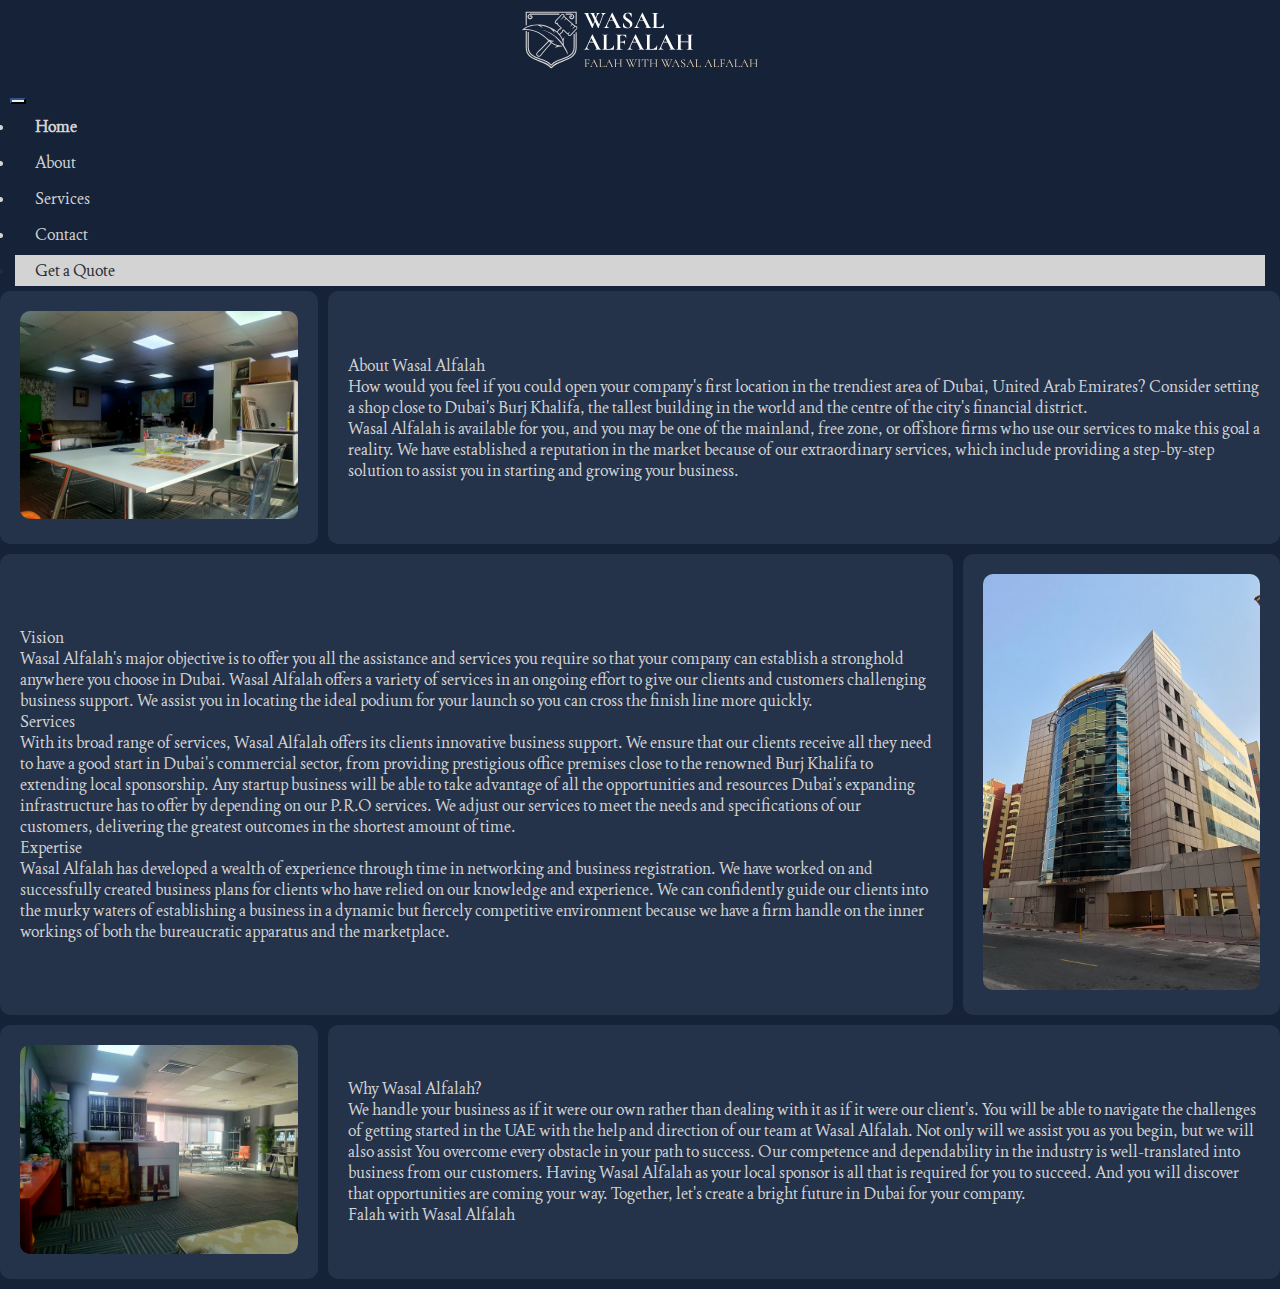
<file: About Us-WA.html>
<!DOCTYPE html>
<html lang="en">
<head>
    <meta charset="UTF-8">
    <meta http-equiv="X-UA-Compatible" content="IE=edge">
    <meta name="viewport" content="width=device-width, initial-scale=1.0">
    <link rel="stylesheet" href="https://pro.fontawesome.com/releases/v5.10.0/css/all.css" integrity="sha384-AYmEC3Yw5cVb3ZcuHtOA93w35dYTsvhLPVnYs9eStHfGJvOvKxVfELGroGkvsg+p" crossorigin="anonymous"/>
    <link href="https://cdn.jsdelivr.net/npm/bootstrap@5.0.0-beta2/dist/css/bootstrap.min.css" rel="stylesheet"
    integrity="sha384-BmbxuPwQa2lc/FVzBcNJ7UAyJxM6wuqIj61tLrc4wSX0szH/Ev+nYRRuWlolflfl" crossorigin="anonymous">
    <link rel="stylesheet" href="https://cdn.jsdelivr.net/npm/bootstrap-icons@1.3.0/font/bootstrap-icons.css">
    <link rel="icon" type="image/png" href="images/123.png" />
    <link rel="stylesheet" href="css/styles.css">
    <link rel="stylesheet" href="css/about-style.css">
    <title>Wasal Alfalah</title>
</head>
<style>
.navbar-nav li:hover > ul.dropdown-menu {
        display: block;
        background: #EDC56D;
    }
    .dropdown-submenu {
        position: relative;
        
    }
   .dropdown-submenu>.dropdown-menu {
        top: 0;
        left: 100%;
        margin-top: -6px;
    }
    /* rotate caret on hover */
    .dropdown-menu > li > a:hover:after {
        text-decoration: underline;
        transform: rotate(-90deg);
    }
    
    
    ul li:before{
        display: none!important;
    }
    ul li {
        position: relative;
        margin-left: 0px!important;
    }
    .fa-check-square-o:before {
        content: "\f046";
    }
    
    .gulf-news{ background-color: #272c33; }
    .gulf-news h2{ font-size: 40px; color: #fff; padding-bottom: 20px; }
    .gulf-news p{color: #edc56d; font-size: 20px; text-align: justify; padding-bottom: 40px; line-height: 27px;}
    .gulf-news a {background-color: #edc56d; color: #272c33; padding: 10px; font-size: 20px;}
    @media only screen and (max-width: 763px){
    #kCiD1d2epTNzrfZt2gTSGxJab6mEF9S6>.row .container {
        width: 320px!important;
        height: 959px!important;
        position: relative;
        display: block;
    }
}
</style>
<body>
    <header>
        <nav class="navbar sticky-top shadow navbar-expand-lg navbar-light bg-light">
            <div class="container-fluid">
                <a class="navbar-brand hvr-grow" href=""><img src="images/logo-svg.svg" class="mainlogo"
                    alt=""></a>
                <button class="navbar-toggler" type="button" data-bs-toggle="collapse" data-bs-target="#navbarNav"
                    aria-controls="navbarNav" aria-expanded="false" aria-label="Toggle navigation">
                    <span class="navbar-toggler-icon"></span>
                </button>
                <div class="collapse navbar-collapse" id="navbarNav">
                    <ul class="navbar-nav ms-auto">
                        <li class="nav-item">
                            <a class="nav-link hvr-underline-from-left active" href="index.html">Home</a>
                        </li>
                        <li class="nav-item">
                            <a class="nav-link hvr-underline-from-left" href="About Us-WA.html">About</a>
                        </li>
                        <li class="nav-item">
                            <a class="nav-link hvr-underline-from-left" href="ServicesWA.html">Services</a>
                        </li>
                        <li class="nav-item">
                <a class="nav-link hvr-underline-from-left" href="Contact-WA.html">Contact</a>
            </li>
            <li class="nav-item quoter">
                <a class="nav-link hvr-forward" href="">Get a Quote</a>
            </li>
        </ul>
    </div>
</div>
</nav>
</header>

<head>
    <link rel="preconnect" href="https://fonts.googleapis.com">
    <link rel="preconnect" href="https://fonts.gstatic.com" crossorigin>
    <link href="https://fonts.googleapis.com/css2?family=Joan&display=swap" rel="stylesheet">
</head>
    <link rel="preconnect" href="https://fonts.googleapis.com">
    <link rel="preconnect" href="https://fonts.gstatic.com" crossorigin>
    <link href="https://fonts.googleapis.com/css2?family=Joan&display=swap" rel="stylesheet">


</head>

<body>


    <div class="container-1">

        <div><img src="images/1.jpeg" alt="Site office W.A"
                style="max-height:fit-content ; max-width:fit-content ; border-radius: 10px;"> </div>


        <div>
            <h1>About Wasal Alfalah</h1>
            <p>How would you feel if you could open your company's first location in the trendiest area of Dubai, United
                Arab Emirates?
                Consider setting a shop close to Dubai's Burj Khalifa, the tallest building in the world and the centre
                of the city's financial district.
                <br>


                Wasal Alfalah is available for you, and you may be one of the mainland, free zone, or offshore firms who
                use our services to make this goal a reality. We have established a reputation in the market because of
                our extraordinary services, which include providing a step-by-step solution to assist you in starting
                and growing your business.
            </p>



        </div>
    </div>


    <div class="container-2">
        <div>


            <h1>Vision</h1>
            <p>Wasal Alfalah's major objective is to offer you all the assistance and services you require so that your
                company can establish a stronghold anywhere you choose in Dubai. Wasal Alfalah offers a variety of
                services in an ongoing effort to give our clients and customers challenging business support. We assist
                you in locating the ideal podium for your launch so you can cross the finish line more quickly.</p>

            <h1>Services</h1>
            <p>With its broad range of services, Wasal Alfalah offers its clients innovative business support. We ensure
                that our clients receive all they need to have a good start in Dubai's commercial sector, from providing
                prestigious office premises close to the renowned Burj Khalifa to extending local sponsorship.

                Any startup business will be able to take advantage of all the opportunities and resources Dubai's
                expanding infrastructure has to offer by depending on our P.R.O services. We adjust our services to meet
                the needs and specifications of our customers, delivering the greatest outcomes in the shortest amount
                of time.</p>

            <h1>Expertise</h1>
            <p>Wasal Alfalah has developed a wealth of experience through time in networking and business registration.
                We have worked on and successfully created business plans for clients who have relied on our knowledge
                and experience. We can confidently guide our clients into the murky waters of establishing a business in
                a dynamic but fiercely competitive environment because we have a firm handle on the inner workings of
                both the bureaucratic apparatus and the marketplace.
            </p>




        </div>
        <div><img src="images/2.jpg" alt="Site office W.A"
                style="max-height: fit-content; max-width:fit-content ; ; border-radius: 10px;"> </div>

    </div>

    <div class="container-1">

        <div><img src="images/3.jpeg" alt="Site office W.A"
                style="max-height:fit-content ; max-width:fit-content ; border-radius: 10px;"> </div>
        <div>
            <h1>Why Wasal Alfalah?</h1>
            <p>
                We handle your business as if it were our own rather than dealing with it as if it were our client's.
                You will be able to navigate the challenges of getting started in the UAE with the help and direction of
                our team at Wasal Alfalah. Not only will we assist you as you begin, but we will also assist

                You overcome every obstacle in your path to success. Our competence and dependability in the industry is
                well-translated into business from our customers. Having Wasal Alfalah as your local sponsor is all that
                is required for you
                to succeed.

                And you will discover that opportunities are coming your way. Together, let's create a bright future in
                Dubai for
                your company.
            </p>

            <h1>Falah with Wasal Alfalah</h1>
        </div>





    </div>











</body>

</html>
</file>
<file: css/styles.css>
.mainlogo {
    height: 80px;
}

a {
    color: inherit;    
    text-decoration: inherit;
}

.navbar-light .navbar-toggler {
    color: #d3d3d3 !important;
    border-color: #152238 !important;
}

.nav-item{
    padding: 5px 20px !important;
    margin: 5px !important;
}
.container-fluid{
    padding: 0px !important;
}

.navbar{
    background-color: #152238 !important;
    color: #d3d3d3 !important;
    padding: 0px 10px;
}

.nav-link{
    color: #d3d3d3 !important;
    width: 100%;
}

.quoter{
    background-color: #d3d3d3 !important;
    color: #272c33 !important;
}

.quoter .nav-link{
    color: #272c33 !important;
}

.navbar-light .navbar-toggler-icon {
    background-image: url("data:image/svg+xml,%3csvg xmlns='http://www.w3.org/2000/svg' viewBox='0 0 30 30'%3e%3cpath stroke='rgba(237, 197, 109, 1)' stroke-linecap='round' stroke-miterlimit='10' stroke-width='2' d='M4 7h22M4 15h22M4 23h22'/%3e%3c/svg%3e") !important;
}

.active{
    font-weight: 700;
}

nav,li,ul,a{
    border: 0;
    font-size: 100%;
    font: inherit;
    margin: 0;
    padding: 0;
    vertical-align: baseline;
}

.row{
    /* margin: 0px !important; */
    padding: 0px !important;
    display: flex;
}

.col-md-12, .col-md-6, .col-md-4, .col-md-8 {
    margin: 0px;
    padding: 0px;
}

div {
    display: block;
}
html, body, div, span, applet, object, iframe, h1, h2, h3, h4, h5, h6, p, blockquote, pre, a, abbr, acronym, address, big, cite, code, del, dfn, em, img, ins, kbd, q, s, samp, small, strike, strong, sub, sup, tt, var, b, u, i, center, dl, dt, dd, ol, ul, li, fieldset, form, label, legend, table, caption, tbody, tfoot, thead, tr, th, td, article, aside, canvas, details, embed, figure, figcaption, footer, header, hgroup, menu, nav, output, ruby, section, summary, time, mark, audio, video {
    border: 0;
    font-size: 100%;
    font: inherit;
    margin: 0;
    padding: 0;
    vertical-align: baseline;
}

.centerbox {
    display: grid;
    place-items: center;
}
.jumbo{
    height: 80vh;
    color: #edc56d;
    font-size: large;
    background: url(../images/12.jpg) no-repeat center top scroll;
    -webkit-background-size: cover;
    -moz-background-size: cover;
    -o-background-size: cover;
    background-size: cover;
}
.widget-section {
    position: relative;
}
.widget {
    position: absolute;
}

.row {
    font-size: 14px;
    font-family: arial;
    /* height: 523px; */
    position: relative;
    /* display: block; */
    background-color: #5e121200;
    background-image: none;
}
.col-md-3{
    margin-top: 50px;
    background-color:#152238 ;
    align-content: initial;
    align-self:stretch;
    margin-left:50px
}

.col-md-6{
    /* margin-top: 10px; */
    /* background-color:#d3d3d3 ; */
    align-content: initial;
    align-self: stretch;
}
.jumbologo {
    width: 106%;
    min-width: 452px;
}
.who-we-are-container
{
    padding:50px 10px;
}

.who-we-are {
    
    margin-left: 60px;
    
}
.who-we-are p{
    
    font-size: 17px;
    display:inline-block;
    font-weight: 400;
    
}

.who-we-are img{

    display:inline; 
    margin-right:15px;
    height: 23px;
}

.who-we-are .who-we-are-point{
    margin: 0 0 0 20px;
    
    display:flex;
} 
.form-group-box {
    padding: 10px;
}

.who-we-are h2{
    
    color: #212529;
    margin-bottom:20px;
    display: block;
    width: 288px;
    font-size: 36px;
    font-weight: 700;
    z-index: 100008;
    line-height: 1.3;
    letter-spacing: 0;
    height: 93.6px;
    text-align: left;
    margin-left: 20px;
    text-align-last: left;
    font-style: normal;
    display: block;
}
.fa-check-square-o:before {
    content: "\f046";
}
.img-responsive{
    height: 230px;
    width: 250px;
    background: #d3d3d3;
    margin-top: 10px;
}
.tbox {
    padding: 100px 75px;
}
.bigttl {
    font-size: 200%;
    font-weight: 700;
    text-align: center;
}
.form-group-box {
    padding: 10px;
}
.videobg {
    overflow: hidden;
}

.jumbologo {
    width: 75%;
    min-width: 350px;
}

.ttl {
    font-weight: 700;
    font-size: 150%;
}

.tbox {
    padding: 100px 75px;
    margin-left: auto;
    margin-right: auto;
}
.nextbtn {
    margin-top: 20px;
    border-radius: 0%;
    border: none !important;
}

input[type="text"], input[type="email"], input[type="date"], select, textarea {
    width: 100% !important;
    padding: 12px !important;
    border: 1px solid #272c33 !important;
    border-radius: 0px !important;
    box-sizing: border-box !important;
    resize: vertical !important;
    font-weight: bold !important;
    color: inherit !important;
    background-color:#edc56d !important;
}

input[type="submit"] {
    background-color: #272c33;
    color: #edc56d;
    padding: 12px 20px;
    border: 0px solid #272c33;
    border-radius: 0px;
    cursor: pointer;
}

.btn-primary {
    background-color: #272c33 !important;
    color: white !important;
}

.btn-default {
    background-color: #edc56d;
    color: #272c33;
}

.btnc {
    border: none;
}

.btncont {
    text-align: center;
}

.bigttl {
    font-size: 200%;
    font-weight: 700;
    text-align: center;
}


.footerlogobox {
    border-bottom: 1px solid #272c33;
}

.footerlogo {
    height: 150px;
}

.footerlink {
    display: inline-block;
    margin: 10px;
}

.footeraddress {
    padding-top: 50px;
    padding-bottom: 50px;
}
.footermapbox {
    height: 100%;
    width: 100%;
}

.footersocialbox {
    border-top: 1px solid #272c33;
}
.branchmiddle {
    border-top: 1px solid #272c33;
}


#Mi2iLTFCUOChDHRJQaH5QZtJQ2za0Ba0 { border-top:0;border-left:0;border-right:0;border-bottom:0;background-color:#ffffff;background-image:none;position:relative;display:block; }#Mi2iLTFCUOChDHRJQaH5QZtJQ2za0Ba0 > .row .container { background-color: transparent; background-image: none; }#Mi2iLTFCUOChDHRJQaH5QZtJQ2za0Ba0::before {     content: '';
    display: block;
    position: absolute;
    top: 0;
    left: 0;
    width: 100%;
    height: 100%;
    background: rgba(0,0,0,0); }#Mi2iLTFCUOChDHRJQaH5QZtJQ2za0Ba0 > .row .container::before {     content: '';
    display: block;
    position: absolute;
    top: 0;
    left: 0;
    width: 100%;
    height: 100%;
    background: rgba(0,0,0,0); }#Mi2iLTFCUOChDHRJQaH5QZtJQ2za0Ba0 > .row .container > .video-iframe-container { display: none; }#Mi2iLTFCUOChDHRJQaH5QZtJQ2za0Ba0 > .row > .video-iframe-container::after {     content: '';
    display: block;
    position: absolute;
    top: 0;
    left: 0;
    width: 100%;
    height: 100%;
    background: rgba(0,0,0,0); }#Mi2iLTFCUOChDHRJQaH5QZtJQ2za0Ba0 > .row > .video-iframe-container { display: none; }#Mi2iLTFCUOChDHRJQaH5QZtJQ2za0Ba0 > .row .container > .video-iframe-container::after {     content: '';
    display: block;
    position: absolute;
    top: 0;
    left: 0;
    width: 100%;
    height: 100%;
    background: rgba(0,0,0,0); }
    #T7A {
        color: #d3d3d3;
        display: block;
        width: 527px;
        position: absolute;
        font-family: poppins;
        font-size: 36px;
        font-weight: 700;
        z-index: 100009;
        line-height: 1.3;
        letter-spacing: 0;
        top: 27px;
        left: 23px;
        height: 46.8px;
        text-align: left;
        text-align-last: left;
        font-style: normal;
        display: block;
        background-color: #152238;
    }    
    .bordery {
        border-bottom: 1px solid #edc56d;
    }
#Mi2iLTFCUOChDHRJQaH5QZtJQ2za0Ba0 > .row .container { border-width: 0; border-radius: 0; }#Mi2iLTFCUOChDHRJQaH5QZtJQ2za0Ba0 > .row .container { font-size:14px;font-family:arial;height:459px;width:1200px;position:relative;display:block; }
#faX1mA6pLSSXHZrTBbDhpdG8eIwXomKH { position:absolute;display:block;border-top:0;border-left:0;border-right:0;border-bottom:0;height:360px;width:640px;top:49.5px;left:38.5px;display:block;}
#GddRioglbSLE1BbLRGJMieFX6TaGBrw4 { color:#152238;display:block;width:315px;position:absolute;font-family:poppins;font-size:18px;font-weight:normal;z-index:100002;line-height:1.7;letter-spacing:0;top:186.5px;left:789.5px;height:183.6px;display:block; }
#cyU1xnFtg8h0oNIcF9CN1DZp3B5T0yGG { color: #152238;display:block;width:288px;position:absolute;font-family:poppins;font-size:36px;font-weight:700;z-index:100008;line-height:1.3;letter-spacing:0;top:69px;left:751px;height:93.6px;text-align:left;text-align-last:left;font-style:normal;display:block; }
#ZdDn0731EIUIrpveXod9JHq6Spm4WuVo { box-sizing:content-box;color:#e6bf67;font-size:17px;font-weight:400;line-height:1;height:25px;width:25px;position:absolute;text-align:center;text-align-last:center;text-decoration:none;display:block;z-index:100017;top:189.5px;left:751.5px;display:block; }
#xikrhR4P3G6QWnl1vsz9sIrCQK0i1T8b { box-sizing:content-box;color:#e6bf67;font-size:17px;font-weight:400;line-height:1;height:25px;width:25px;position:absolute;text-align:center;text-align-last:center;text-decoration:none;display:block;z-index:100018;top:217px;left:751.5px;display:block; }
#Pbiow65mrK2lGbQhHN9xV13EpRTZ4h75 { box-sizing:content-box;color:#e6bf67;font-size:17px;font-weight:400;line-height:1;height:25px;width:25px;position:absolute;text-align:center;text-align-last:center;text-decoration:none;display:block;z-index:100019;top:248px;left:751.5px;display:block; }
#r0z9fXBarftyOnNOPPiB4os77AZVZdy9 { box-sizing:content-box;color:#e6bf67;font-size:17px;font-weight:400;line-height:1;height:25px;width:25px;position:absolute;text-align:center;text-align-last:center;text-decoration:none;display:block;z-index:100020;top:279px;left:751.5px;display:block; }
#H3yzhpxmOOR1Na2BPyuHF0Eqstxn2fTT { box-sizing:content-box;color:#e6bf67;font-size:17px;font-weight:400;line-height:1;height:25px;width:25px;position:absolute;text-align:center;text-align-last:center;text-decoration:none;display:block;z-index:100021;top:309px;left:751.5px;display:block; }
#w3OD84TPTG3TfBM49X5yShgtpVCC58SO { box-sizing:content-box;color:#e6bf67;font-size:17px;font-weight:400;line-height:1;height:25px;width:25px;position:absolute;text-align:center;text-align-last:center;text-decoration:none;display:block;z-index:100022;top:338.5px;left:751.5px;display:block; }
@media (min-width: 768px) and (max-width: 979px){
.container, .navbar-static-top .container, .navbar-fixed-top .container, .navbar-fixed-bottom .container {
    width: 724px;
}
div {
    display: block;
}

body {
    font-family: arial,'sans-serif';
    line-height: 1;
}
body {
    text-rendering: optimizeLegibility;
}

@media (max-width:768px) {
    .who-we-are {
    margin-left: 0;        
    }
    
    .who-we-are-container{
        padding:40px 10px;
    }
    
    .who-we-are-container .who-we-are{
        padding:20px;
    }
    
    .who-we-are-container iframe{
        width:100%;
    }
    
#faX1mA6pLSSXHZrTBbDhpdG8eIwXomKH {
     height: 180px; 
     width: 320px; 
     top: 20px;
     left: 0px; 
    display: block; 
}
.col-md-3{
    flex: 0 0 auto;
    width: 100%;
    margin: auto;
    background-color: #152238;
}
}
@media (max-width:768px) {
   
    
    
}
}
</file>
<file: css/about-style.css>
body {
    background-color: #152238;
    color: #d3d3d3;
    font-family: 'Joan', serif;
    font-weight: lighter;


}

img {
    width: 100%;
    height: auto;
}



.container-1 {
    display: grid;
    grid-template-columns: 1fr 3fr;
    grid-gap: 10px;

}

.container-1>div {
    align-content: center;
    background-color: #24324a;
    padding: 20px;
    font-weight: lighter;
    border-radius: 10px;
    margin-bottom: 10px;
}

.container-2 {
    display: grid;
    grid-template-columns: 3fr 1fr;
    grid-gap: 10px;

}

.container-2>div {
    align-content: center;
    background-color: #24324a;
    padding: 20px;
    font-weight: lighter;
    border-radius: 10px;
    margin-bottom: 10px;
}

.container-3>div {
    align-content: center;
    background-color: #24324a;
    padding: 20px;
    font-weight: lighter;
    border-radius: 10px;
    margin-bottom: 10px;
}
</file>
